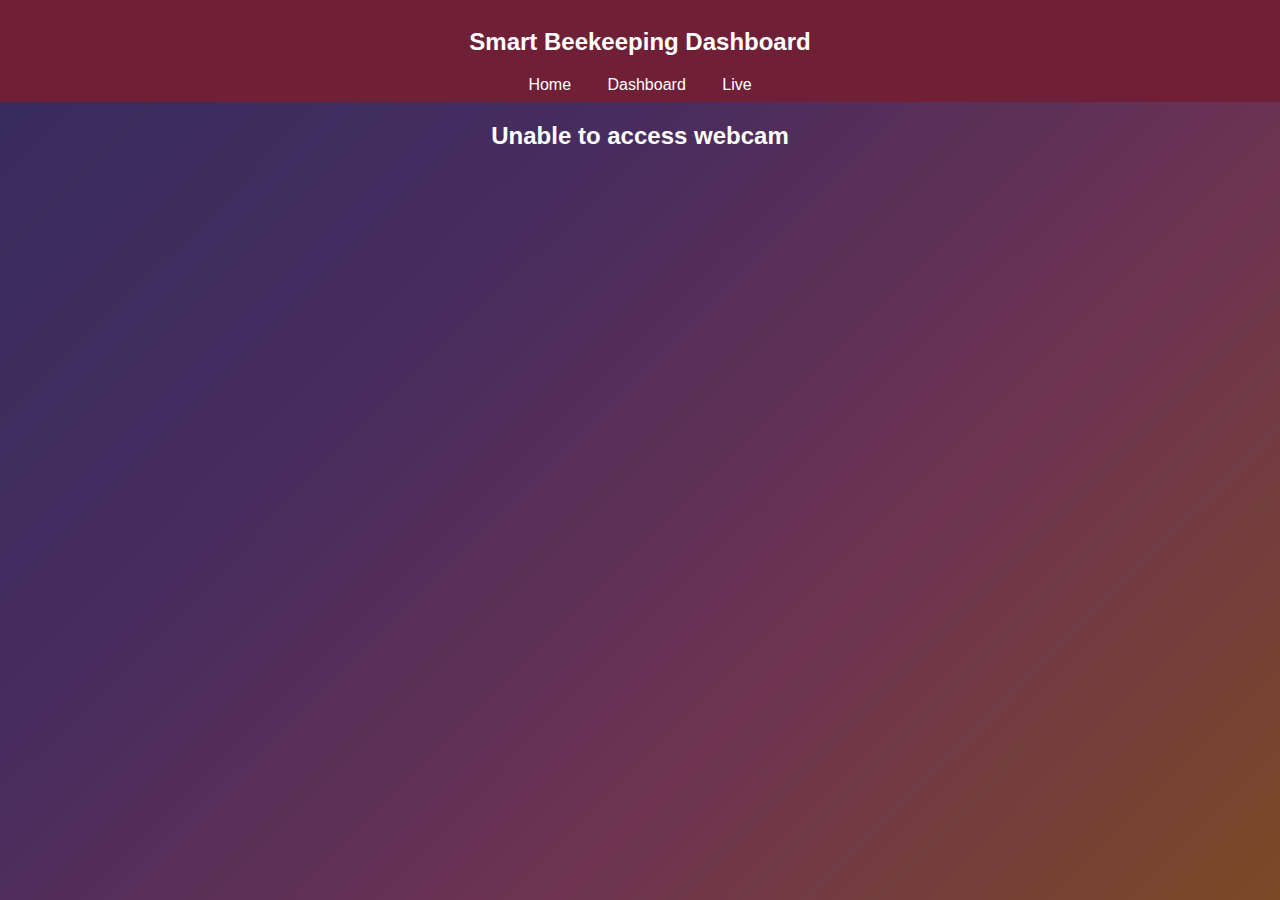
<file: brad website/web.html>
<!DOCTYPE html>
<html lang="en">
<head>
    <meta charset="UTF-8">
    <meta name="viewport" content="width=device-width, initial-scale=1.0">
    <title>Live Camera Feed</title>
    <style>
        body {
            display: flex;
            flex-direction: column;
            margin: 0;
            height: 100vh;
            background: linear-gradient(135deg, #6d5bba, #8d58bf, #de67a3, #f7934c);
            font-family: Arial, sans-serif;
            color: #fff;
        }
        header {
            background: #6f2036;
            color: #fff;
            padding: 0.5rem;
            text-align: center;
        }
        header nav a {
            color: #fff;
            margin: 0 1rem;
            text-decoration: none;
        }
        #cameraFeedContainer {
            display: flex;
            flex-direction: column;
            align-items: center;
            justify-content: center;
            flex: 1;
            width: 100%;
            height: 100%;
            overflow: hidden;
            background: rgba(0, 0, 0, 0.5);
            position: relative;
        }
        #cameraFeed {
            width: 100%;
            height: 100%;
            object-fit: cover;
        }
        #cameraFeedTitle {
            position: absolute;
            top: 20px;
            left: 50%;
            transform: translateX(-50%);
            font-size: 24px;
            font-weight: bold;
            text-align: center;
            z-index: 10;
        }
    </style>
</head>
<body>
    <header>
        <nav>
            <h2>Smart Beekeeping Dashboard</h2>
            <a href="index.html">Home</a>
             <a href="dashboard.php">Dashboard</a>
            <a href="web.html">Live</a>
        </nav>
    </header>
    <div id="cameraFeedContainer">
        <div id="cameraFeedTitle">Live Camera Feed</div>
        <video id="cameraFeed" autoplay playsinline></video>
    </div>
    <script>
        navigator.mediaDevices.getUserMedia({ video: true })
            .then(function(stream) {
                var video = document.getElementById('cameraFeed');
                video.srcObject = stream;
            })
            .catch(function(error) {
                console.error("Error accessing the webcam: ", error);
                document.getElementById('cameraFeedTitle').innerText = "Unable to access webcam";
            });
    </script>
</body>
</html>
</file>
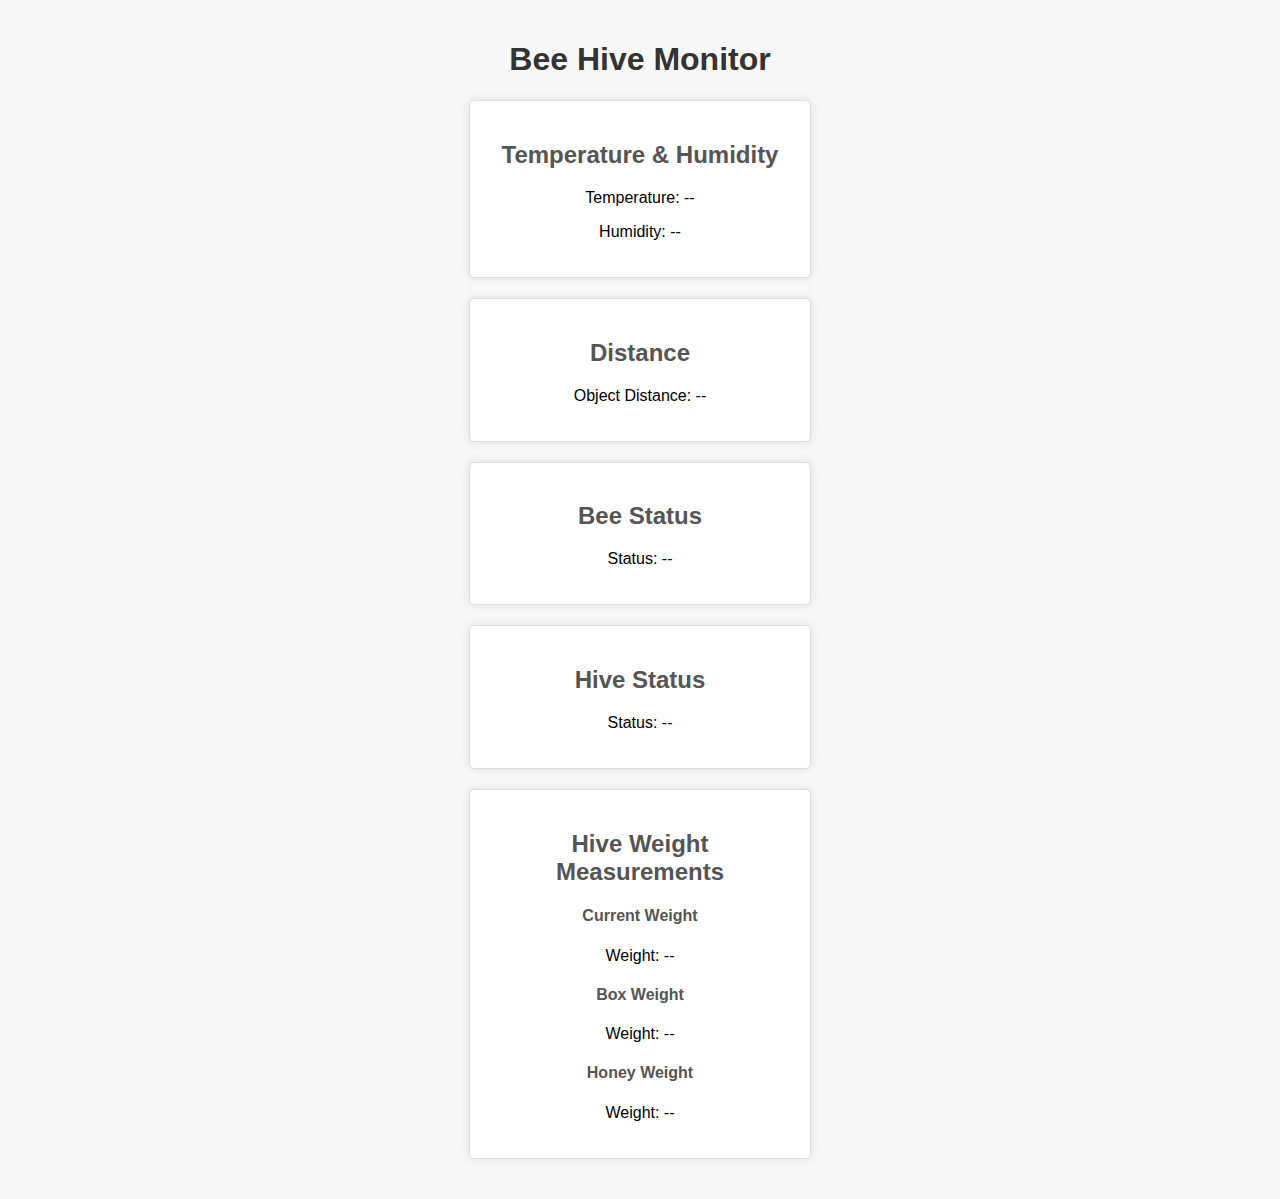
<file: Website and API/dash.html>
<!DOCTYPE html>
<html lang="en">
<head>
    <meta charset="UTF-8">
    <meta name="viewport" content="width=device-width, initial-scale=1.0">
    <title>Bee Hive Monitor</title>
    <link rel="stylesheet" type="text/css" href="style2.css">
</head>
<body>
    <h1>Bee Hive Monitor</h1>
    <div id="temperature-humidity">
        <h2>Temperature & Humidity</h2>
        <p id="temp">Temperature: --</p>
        <p id="humidity">Humidity: --</p>
    </div>
    <div id="distance">
        <h2>Distance</h2>
        <p id="dist">Object Distance: --</p>
    </div>
    <div id="bee-status">
        <h2>Bee Status</h2>
        <p id="bee">Status: --</p>
    </div>
    <div id="hive-status">
        <h2>Hive Status</h2>
        <p id="hive">Status: --</p>
    </div>
    <div class="weight-status">
         <h2>Hive Weight Measurements</h2>
            <h4>Current Weight</h4>
            <p id="currentWeightDisplay">Weight: --</p>
            <h4>Box Weight</h4>
            <p id="boxWeightDisplay">Weight: --</p>
            <h4>Honey Weight</h4>
            <p id="honeyWeightDisplay">Weight: --</p>
    </div>
    <script>
        async function fetchData() {
            try {
                const knownBoxWeight = 12.74; //weight of beehive with raspberry pi
                
                const response = await fetch('api.php');
                const result = await response.json();
                if (result.status === 'success') {
                    const data = result.data;

                    if (data.temperature_humidity.temperature !== undefined) {
                        document.getElementById('temp').textContent = `Temperature: ${data.temperature_humidity.temperature} C`;
                    }
                    if (data.temperature_humidity.humidity !== undefined) {
                        document.getElementById('humidity').textContent = `Humidity: ${data.temperature_humidity.humidity} %`;
                    }
                    if (data.distance !== undefined) {
                        // Update distance display
                    if (data.distance < 150) {
                        document.getElementById('dist').textContent = `Distance: Object detected at ${data.distance} cm`;
                    } else {
                        document.getElementById('dist').textContent = `Distance: No object detected`;
                    }
                    }
                    document.getElementById('bee').textContent = `Bee Status: ${data.bees_alive ? 'The Bees Are Alive!!!' : 'There might be some issues with the bees, please check the Hive'}`;
                    document.getElementById('hive').textContent = `Hive Status: ${data.hive_open ? 'Someone Opened the bee hive please check!!' : 'Hive is closed'}`;
                    
                     // Update Weight Measurements
                     
                     // Update Box Weight
                    document.getElementById('boxWeightDisplay').textContent = `Weight: ${knownBoxWeight.toFixed(2)} kg`;
                    
                    document.getElementById('currentWeightDisplay').textContent = `Weight: ${data.weight.toFixed(2)} kg`;
                    
                    const currentWeight = data.weight;
                    const honeyWeight = currentWeight - knownBoxWeight;
                    
                    document.getElementById('honeyWeightDisplay').textContent = `Weight: ${honeyWeight.toFixed(2)} kg`;
                } else {
                    console.error('Error fetching data:', result.message);
                }
            } catch (error) {
                console.error('Error fetching data:', error);
            }
        }

        // Fetch data immediately on page load
        fetchData();

        // Refresh data every 0.05 seconds
        setInterval(fetchData, 50);
    </script>
</body>
</html>
</file>
<file: Website and API/style2.css>
body {
    font-family: Arial, sans-serif;
    background-color: #f7f7f7;
    text-align: center;
    margin: 0;
    padding: 20px;
}

h1 {
    color: #333;
}

h2 {
    color: #555;
}

h4 {
    color: #555;
}

div {
    background-color: #fff;
    border: 1px solid #ddd;
    border-radius: 5px;
    padding: 20px;
    margin: 20px auto;
    width: 300px;
    box-shadow: 0 0 10px rgba(0, 0, 0, 0.1);
}
</file>
